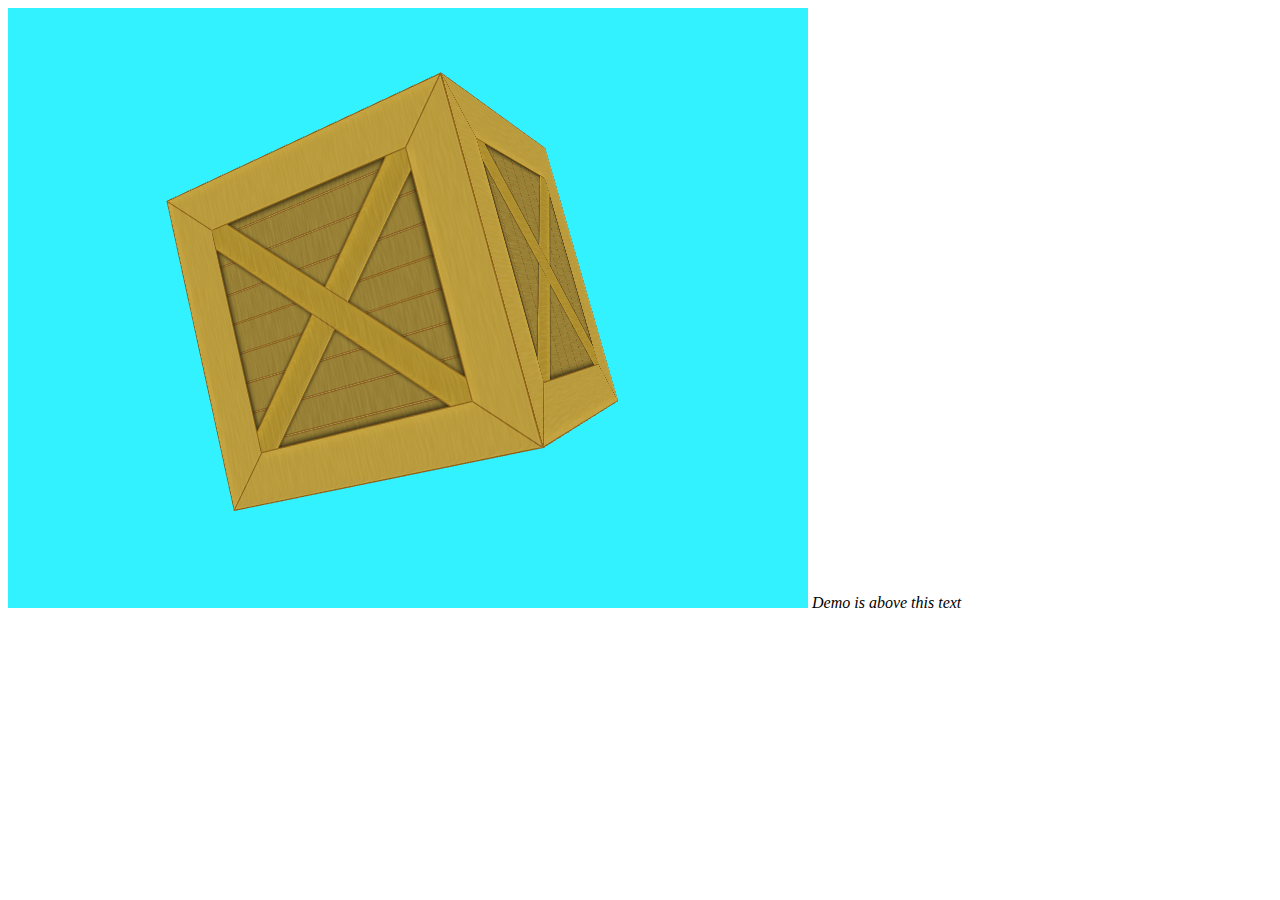
<file: Test/index.html>
<html>
	<head>
		<title>WebGL - Rotating cube/triangle</title>
	</head>
	<body onload="InitDemo();">
		<canvas id="game-surface" width="800" height="600">
			Your browser does not support HTML5
		</canvas>
		<bt />
		<i>Demo is above this text</i>
		<img id="crate-image" src="crate.png" width="0" height="0"></img>
		<script type="text/javascript" src="./gl-matrix.js"></script>
		<script src="./app.js" type="text/javascript"></script>
	</body>
</html>
</file>
